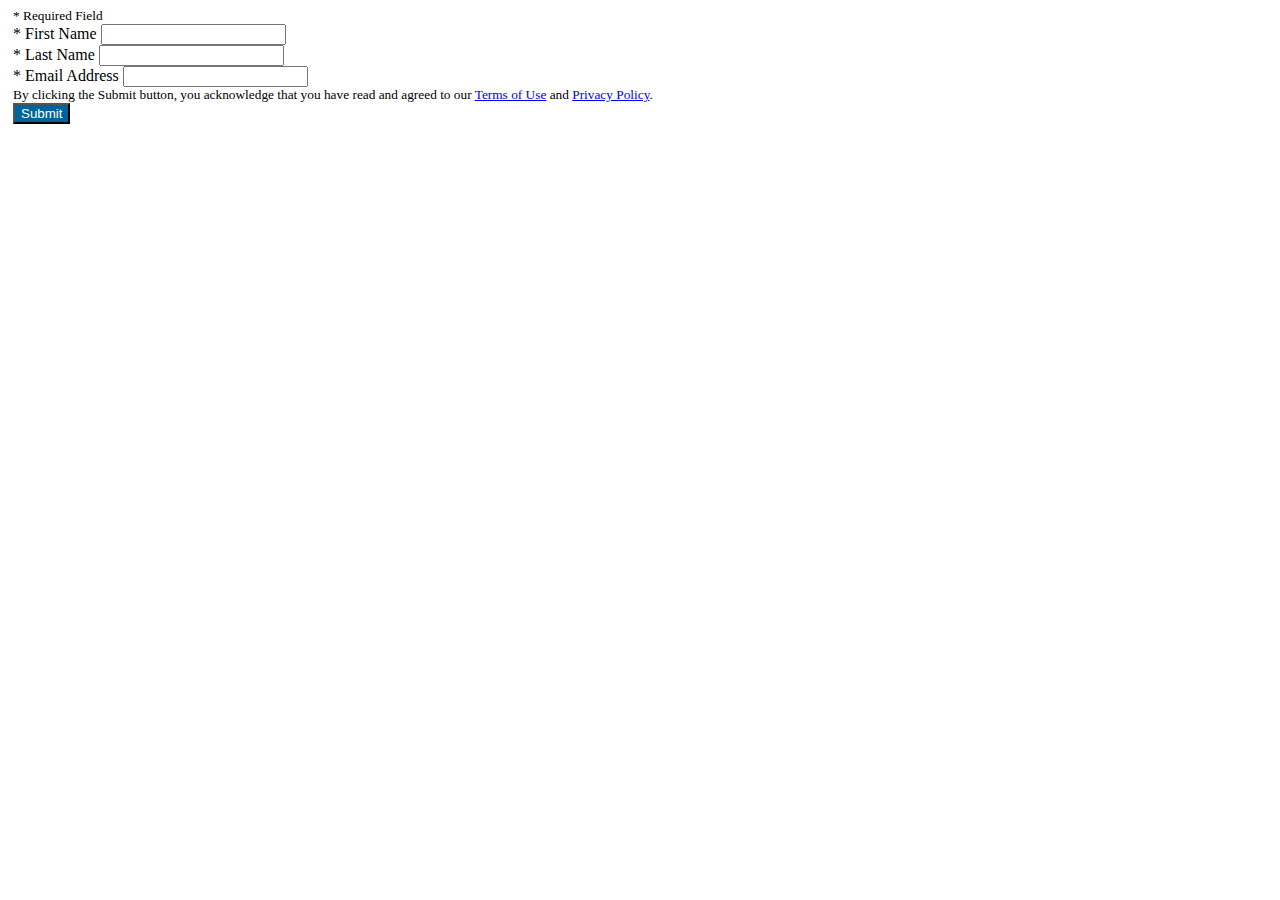
<file: index.html>
<html>
    <head>
        <meta charset="UTF-8">
        <title lang="en-us">Persona Sign Up Form</title>
        <html lang="en-us">
         
        <link rel="stylesheet" href="https://www.bshpersona.com/Content/css/bootstrap.min.css">
        <script src="https://ajax.googleapis.com/ajax/libs/jquery/1.10.2/jquery.min.js"></script>
       
        <link href="https://www.bshpersona.com/Content/css/Bosch/Site.css" rel="stylesheet" type="text/css">
        <script async="" src="https://www.bshpersona.com/cdn-cgi/bm/cv/669835187/api.js"></script>
        <!-- Google Tag Manager -->

<script>(function(w,d,s,l,i){w[l]=w[l]||[];w[l].push({'gtm.start':

    new Date().getTime(),event:'gtm.js'});var f=d.getElementsByTagName(s)[0],
    
    j=d.createElement(s),dl=l!='dataLayer'?'&l='+l:'';j.async=true;j.src=
    
    'https://www.googletagmanager.com/gtm.js?id='+i+dl;f.parentNode.insertBefore(j,f);
    
    })(window,document,'script','dataLayer','GTM-K6J2CHK');</script>
    
    <!-- End Google Tag Manager -->
    <h1 style="display: none;">Persona Forms</h1>
    </head>
    
    <body>

        <!-- Google Tag Manager (noscript) -->

<noscript><iframe src="https://www.googletagmanager.com/ns.html?id=GTM-K6J2CHK"

    height="0" width="0" style="display:none;visibility:hidden"></iframe></noscript>
    
    <!-- End Google Tag Manager (noscript) -->
    <script type="text/javascript">

        dataLayer.push({
        
        'event':'form_complete',
        
        'form_type':'download_kitchen_details',
        
        'user_segment':'selection from Consumer vs. Trade'
        
        });
        
        </script>
      
        <form id="form1"  method="POST" data-form_type="download_kitchen_details">

            <div>
                
        
              <div id="container" class="container">
                             <div class="row-fluid">
                                <div id="ContentPlaceHolder1_panSweepstakes">
        
    
                       
    <div id="ContentPlaceHolder1_ctl00_panelGrid">
            
            <div id="ContentPlaceHolder1_ctl00_panMain">
                
                <script>
                    var A = document.getElementsByTagName("form");
                    $(document).ready(function () {
                        console.log("submitting form");

                      
function validateForm()
{
    $('div').remove(".help-block");
    var fname=$('input[name=firstName]').val();
    var lname=$('input[name=lastName]').val();
    var email= $('input[name=email]').val();
    var regex = /^([a-zA-Z0-9_.+-])+\@(([a-zA-Z0-9-])+\.)+([a-zA-Z0-9]{2,4})+$/;
    var isEmailValid = regex.test(email);
  if ((fname==null || fname== "") && (lname==null || lname=="") && (email==null || email==""))
  {
    $('#firstname-group').addClass('has-error'); // add the error class to show red input
     $('#firstname-group').append('<div class="help-block" style="color:red;">' + 'First name is required' + '</div>'); // add the actual error message under our input
     $('#lastname-group').addClass('has-error'); // add the error class to show red input
     $('#lastname-group').append('<div class="help-block" style="color:red;">' + 'Last name is required' + '</div>'); // add the actual error message under our input
     $('#email-group').addClass('has-error'); // add the error class to show red input
     $('#email-group').append('<div class="help-block" style="color:red;">' + 'Email is required' + '</div>'); // add the actual error message under our input
     return false;
  }
  else if ((fname==null || fname== "") && (lname==null || lname==""))
  {
    $('#firstname-group').addClass('has-error'); // add the error class to show red input
     $('#firstname-group').append('<div class="help-block" style="color:red;">' + 'First name is required' + '</div>'); // add the actual error message under our input
     $('#lastname-group').addClass('has-error'); // add the error class to show red input
     $('#lastname-group').append('<div class="help-block" style="color:red;">' + 'Last name is required' + '</div>'); // add the actual error message under our input
     return false;
  }
  else if( (lname==null || lname=="") && (email==null || email==""))
  {
  
     $('#lastname-group').append('<div class="help-block" style="color:red;">' + 'Last name is required' + '</div>'); // add the actual error message under our input
     $('#email-group').addClass('has-error'); // add the error class to show red input
     $('#email-group').append('<div class="help-block" style="color:red;">' + 'Email is required' + '</div>'); // add the actual error message under our input
     return false;
  }
  else if ((fname==null || fname== "") && (email==null || email=="")){
    $('#firstname-group').addClass('has-error'); // add the error class to show red input
     $('#firstname-group').append('<div class="help-block" style="color:red;">' + 'First name is required' + '</div>'); // add the actual error message under our input
   
     $('#email-group').addClass('has-error'); // add the error class to show red input
     $('#email-group').append('<div class="help-block" style="color:red;">' + 'Email is required' + '</div>'); // add the actual error message under our input
     return false;
  }
  else  if (fname==null || fname=="" )
    {
      
     $('#firstname-group').addClass('has-error'); // add the error class to show red input
     $('#firstname-group').append('<div class="help-block" style="color:red;">' + 'First name is required' + '</div>'); // add the actual error message under our input
   
        return false;
    }
    else if (lname==null || lname=="")
    {
      
     $('#lastname-group').addClass('has-error'); // add the error class to show red input
     $('#lastname-group').append('<div class="help-block" style="color:red;">' + 'Last name is required' + '</div>'); // add the actual error message under our input
     return false;
    }
    else if (email==null || email=="")
    {
        $('#email-group').addClass('has-error'); // add the error class to show red input
     $('#email-group').append('<div class="help-block" style="color:red;">' + 'Email is required' + '</div>'); // add the actual error message under our input
   
     return false;
    }
    else if(!isEmailValid)
    {
   
   
        $('#email-group').addClass('has-error'); // add the error class to show red input
     $('#email-group').append('<div class="help-block" style="color:red;">' + 'Email is not valid' + '</div>'); // add the actual error message under our input
     return false;  
    
    }

    else{
        var formData = {
                            "promoIDExt":"3f94e6d0-018e-4d18-bc24-47c6097fa6a0",
                            'firstName'              : $('input[name=firstName]').val(),
                            'lastName'             : $('input[name=lastName]').val(),
                            'email'    : $('input[name=email]').val(),
                            "zipCode": null
                        };

                        console.log("formData",formData)

        $.ajax({
        type: 'post',
        url: 'https://www.bshpersona.com/personaAPI/data/LeadAPISubmitData',
        data: JSON.stringify(formData),
        success: function (response) {
            console.log("response");
           window.location.replace("./success.html"); 
     
        }
      });

    }
}

  $(function () {

    $('form').on('submit', function (e) {
      e.preventDefault();

      validateForm();


    });
  });



              

                         });
                    
    
                </script> 
                <style>
                    body {
                        font-family: BoschSans Regular;
                        overflow-x: hidden;
                    }
    
                    .btn-primary, .btn-primary:hover, .btn-primary:active, .btn-primary:visited {
                        background-color: #00639a !important;
                        color: #fff;
                    }
                    .container {
        width: 100%;
        
        max-width: 100%;
        padding-right: 5px;
        padding-left: 5px;
        margin-right: auto;
        margin-left: auto;
    }
                </style>

                <div class="well">
    
    
                    <div class="form-row">
                        <div class="form-group col-md-12 pull-right float-right">
                            <span id="ContentPlaceHolder1_ctl00_Label1" class="pull-right float-right"><small><span class="text-danger">* </span>Required Field</small></span>
                        </div>
                    </div>
                    
     <!-- NAME -->
     <div class="form-row">
         <div class="form-group col-sm-6">
            <div id="firstname-group" class="form-group">
                <span id="ContentPlaceHolder1_ctl00_lblfname" class="form-control-label" for="ctl00_ContentPlaceHolder1_ctl00_rFname_text"><span class="text-danger">*</span></span>
                <label for="firstName">First Name</label>
                <input type="text" class="form-control" id="firstName" name="firstName" placeholder="" aria-labelledby="firstName firstname-group">
                <!-- errors will go here -->
            </div>
         </div>

         <div class="form-group col-sm-6">
                <!-- Last Name -->
    <div id="lastname-group" class="form-group">
        <span id="ContentPlaceHolder1_ctl00_lblfname" class="form-control-label" for="ctl00_ContentPlaceHolder1_ctl00_rFname_text"><span class="text-danger">*</span></span>
        <label for="lastName">Last Name</label>
        <input type="text" class="form-control" name="lastName" id="lastName" placeholder="" aria-labelledby="lastName lastname-group">
        <!-- errors will go here -->
    </div>
         </div>
         
     </div>
 

   

 

     <!-- EMAIL -->
     <div id="email-group" class="form-group">
        <span id="ContentPlaceHolder1_ctl00_lblfname" class="form-control-label" for="ctl00_ContentPlaceHolder1_ctl00_rFname_text"><span class="text-danger">*</span></span>
        <label for="email">Email Address</label>
        <input type="text" class="form-control" name="email" id="email" placeholder="" aria-labelledby="lastName lastname-group">
        <!-- errors will go here -->
    </div>
                    
                  
                    
    
                    <div class="form-row">
                        <div class="col-sm-12 ">
    
                            <small>
                                <span id="ContentPlaceHolder1_ctl00_lblopt2">By clicking the Submit button, you acknowledge that you have read and agreed to our <a href="https://www.bosch-home.com/us/about/imprint/legal" target="_blank">Terms of Use</a> and <a href="https://www.bosch-home.com/us/about/imprint/privacypolicy" target="_blank">Privacy Policy</a>.</span>
                            </small>
                        </div>
    
                    </div>
    
    
    
    
                    <!-- form-group -->
    
                    <div class="row top-marginSubmit">
                        <div class="col-sm-12">
                            <input type="submit" name="ctl00$ContentPlaceHolder1$ctl00$btnSubmit" value="Submit"  id="ContentPlaceHolder1_ctl00_btnSubmit" class="btn btn-primary">
                        </div>
    
                    </div>
                </div>
    
    
                
                </div>
            
            </div>
                  
        </div>
    
    
    
    </div></div>
                 
    </div>   
                          
    </form>

</html>
</file>
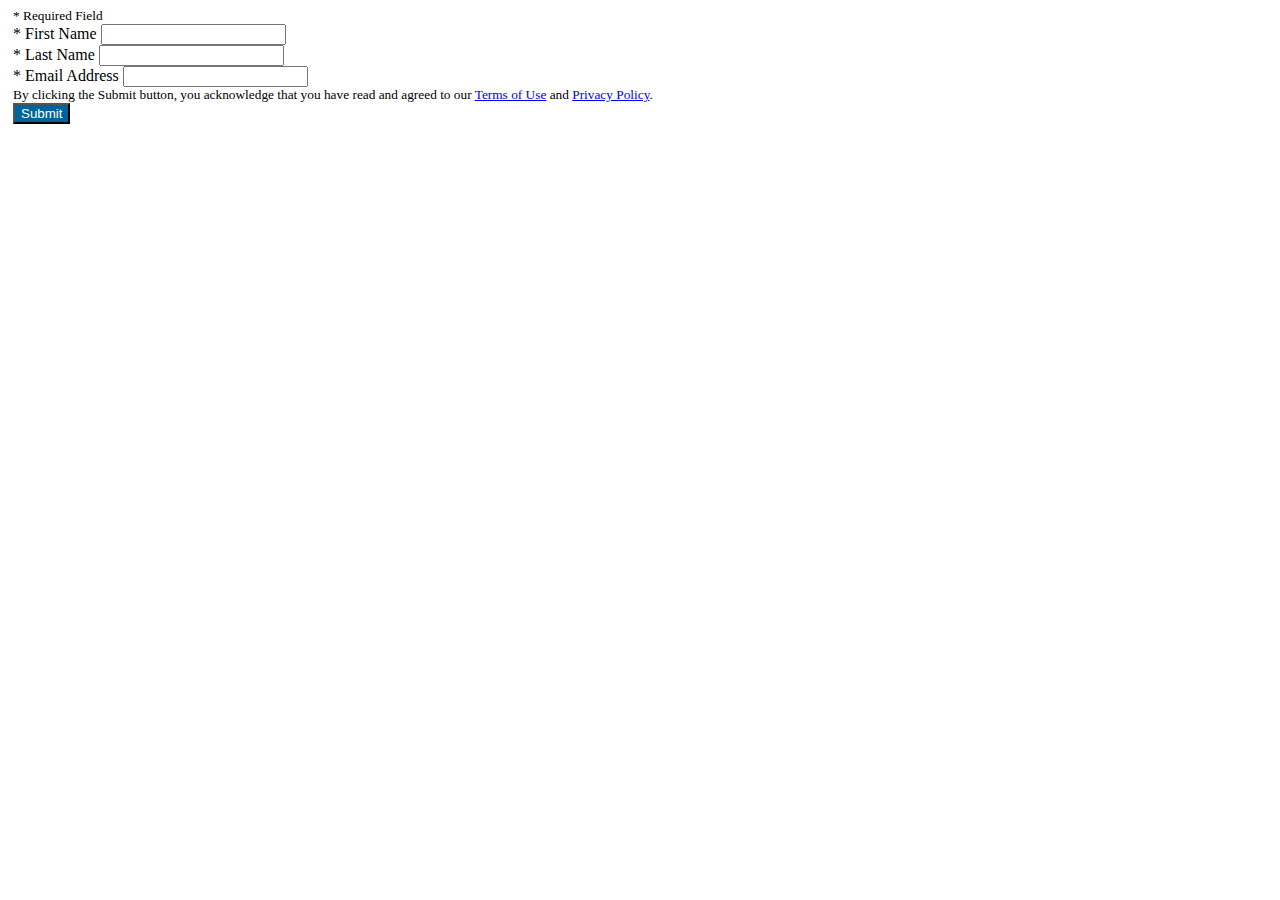
<file: home.html>
<html>
    <head>
        <meta charset="UTF-8">
        <title lang="en-us">Persona Sign Up Form</title>
        <html lang="en-us">
         
        <link rel="stylesheet" href="https://www.bshpersona.com/Content/css/bootstrap.min.css">
        <script src="https://ajax.googleapis.com/ajax/libs/jquery/1.10.2/jquery.min.js"></script>
       
        <link href="https://www.bshpersona.com/Content/css/Bosch/Site.css" rel="stylesheet" type="text/css">
        <script async="" src="https://www.bshpersona.com/cdn-cgi/bm/cv/669835187/api.js"></script>
        <!-- Google Tag Manager -->

<script>(function(w,d,s,l,i){w[l]=w[l]||[];w[l].push({'gtm.start':

    new Date().getTime(),event:'gtm.js'});var f=d.getElementsByTagName(s)[0],
    
    j=d.createElement(s),dl=l!='dataLayer'?'&l='+l:'';j.async=true;j.src=
    
    'https://www.googletagmanager.com/gtm.js?id='+i+dl;f.parentNode.insertBefore(j,f);
    
    })(window,document,'script','dataLayer','GTM-K6J2CHK');</script>
    
    <!-- End Google Tag Manager -->
    <h1 style="display: none;">Persona Forms</h1>
    </head>
    
    <body>

        <!-- Google Tag Manager (noscript) -->

<noscript><iframe src="https://www.googletagmanager.com/ns.html?id=GTM-K6J2CHK"

    height="0" width="0" style="display:none;visibility:hidden"></iframe></noscript>
    
    <!-- End Google Tag Manager (noscript) -->
    <script type="text/javascript">

        dataLayer.push({
        
        'event':'form_complete',
        
        'form_type':'download_kitchen_details',
        
        'user_segment':'selection from Consumer vs. Trade'
        
        });
        
        </script>
      
        <form id="form1"  method="POST" data-form_type="download_kitchen_details">

            <div>
                
        
              <div id="container" class="container">
                             <div class="row-fluid">
                                <div id="ContentPlaceHolder1_panSweepstakes">
        
    
                       
    <div id="ContentPlaceHolder1_ctl00_panelGrid">
            
            <div id="ContentPlaceHolder1_ctl00_panMain">
                
                <script>
                    var A = document.getElementsByTagName("form");
                    $(document).ready(function () {
                        console.log("submitting form");

                      
function validateForm()
{
    $('div').remove(".help-block");
    var fname=$('input[name=firstName]').val();
    var lname=$('input[name=lastName]').val();
    var email= $('input[name=email]').val();
  if ((fname==null || fname== "") && (lname==null || lname=="") && (email==null || email==""))
  {
    $('#firstname-group').addClass('has-error'); // add the error class to show red input
     $('#firstname-group').append('<div class="help-block" style="color:red;">' + 'First name is required' + '</div>'); // add the actual error message under our input
     $('#lastname-group').addClass('has-error'); // add the error class to show red input
     $('#lastname-group').append('<div class="help-block" style="color:red;">' + 'Last name is required' + '</div>'); // add the actual error message under our input
     $('#email-group').addClass('has-error'); // add the error class to show red input
     $('#email-group').append('<div class="help-block" style="color:red;">' + 'Email is required' + '</div>'); // add the actual error message under our input
     return false;
  }
  else  if (fname==null || fname=="" )
    {
      
     $('#firstname-group').addClass('has-error'); // add the error class to show red input
     $('#firstname-group').append('<div class="help-block" style="color:red;">' + 'First name is required' + '</div>'); // add the actual error message under our input
   
        return false;
    }
    else if (lname==null || lname=="")
    {
      
     $('#lastname-group').addClass('has-error'); // add the error class to show red input
     $('#lastname-group').append('<div class="help-block" style="color:red;">' + 'Last name is required' + '</div>'); // add the actual error message under our input
     return false;
    }
    else if (email==null || email=="")
    {
        $('#email-group').addClass('has-error'); // add the error class to show red input
     $('#email-group').append('<div class="help-block" style="color:red;">' + 'Email is required' + '</div>'); // add the actual error message under our input
     return false;
    }

    else{
        var formData = {
                            "promoIDExt":"3f94e6d0-018e-4d18-bc24-47c6097fa6a0",
                            'firstName'              : $('input[name=firstName]').val(),
                            'lastName'             : $('input[name=lastName]').val(),
                            'email'    : $('input[name=email]').val(),
                            "zipCode": null
                        };

                        console.log("formData",formData)

        $.ajax({
        type: 'post',
        url: 'https://www.bshpersona.com/personaAPI/data/LeadAPISubmitData',
        data: JSON.stringify(formData),
        success: function (response) {
            console.log("response");
           window.location.replace("./success.html"); 
     
        }
      });

    }
}

  $(function () {

    $('form').on('submit', function (e) {
      e.preventDefault();

      validateForm();


    });
  });



              

                         });
                    
    
                </script> 
                <style>
                    body {
                        font-family: BoschSans Regular;
                        overflow-x: hidden;
                    }
    
                    .btn-primary, .btn-primary:hover, .btn-primary:active, .btn-primary:visited {
                        background-color: #00639a !important;
                        color: #fff;
                    }
                    .container {
        width: 100%;
        
        max-width: 100%;
        padding-right: 5px;
        padding-left: 5px;
        margin-right: auto;
        margin-left: auto;
    }
                </style>

                <div class="well">
    
    
                    <div class="form-row">
                        <div class="form-group col-md-12 pull-right float-right">
                            <span id="ContentPlaceHolder1_ctl00_Label1" class="pull-right float-right"><small><span class="text-danger">* </span>Required Field</small></span>
                        </div>
                    </div>
                    
     <!-- NAME -->
     <div class="form-row">
         <div class="form-group col-sm-6">
            <div id="firstname-group" class="form-group">
                <span id="ContentPlaceHolder1_ctl00_lblfname" class="form-control-label" for="ctl00_ContentPlaceHolder1_ctl00_rFname_text"><span class="text-danger">*</span></span>
                <label for="firstName">First Name</label>
                <input type="text" class="form-control" id="firstName" name="firstName" placeholder="" aria-labelledby="firstName firstname-group">
                <!-- errors will go here -->
            </div>
         </div>

         <div class="form-group col-sm-6">
                <!-- Last Name -->
    <div id="lastname-group" class="form-group">
        <span id="ContentPlaceHolder1_ctl00_lblfname" class="form-control-label" for="ctl00_ContentPlaceHolder1_ctl00_rFname_text"><span class="text-danger">*</span></span>
        <label for="lastName">Last Name</label>
        <input type="text" class="form-control" name="lastName" id="lastName" placeholder="" aria-labelledby="lastName lastname-group">
        <!-- errors will go here -->
    </div>
         </div>
         
     </div>
 

   

 

     <!-- EMAIL -->
     <div id="email-group" class="form-group">
        <span id="ContentPlaceHolder1_ctl00_lblfname" class="form-control-label" for="ctl00_ContentPlaceHolder1_ctl00_rFname_text"><span class="text-danger">*</span></span>
        <label for="email">Email Address</label>
        <input type="text" class="form-control" name="email" id="email" placeholder="" aria-labelledby="lastName lastname-group">
        <!-- errors will go here -->
    </div>
                    
                  
                    
    
                    <div class="form-row">
                        <div class="col-sm-12 ">
    
                            <small>
                                <span id="ContentPlaceHolder1_ctl00_lblopt2">By clicking the Submit button, you acknowledge that you have read and agreed to our <a href="https://www.bosch-home.com/us/about/imprint/legal" target="_blank">Terms of Use</a> and <a href="https://www.bosch-home.com/us/about/imprint/privacypolicy" target="_blank">Privacy Policy</a>.</span>
                            </small>
                        </div>
    
                    </div>
    
    
    
    
                    <!-- form-group -->
    
                    <div class="row top-marginSubmit">
                        <div class="col-sm-12">
                            <input type="submit" name="ctl00$ContentPlaceHolder1$ctl00$btnSubmit" value="Submit"  id="ContentPlaceHolder1_ctl00_btnSubmit" class="btn btn-primary">
                        </div>
    
                    </div>
                </div>
    
    
                
                </div>
            
            </div>
                  
        </div>
    
    
    
    </div></div>
                 
    </div>   
                          
    </form>

</html>
</file>
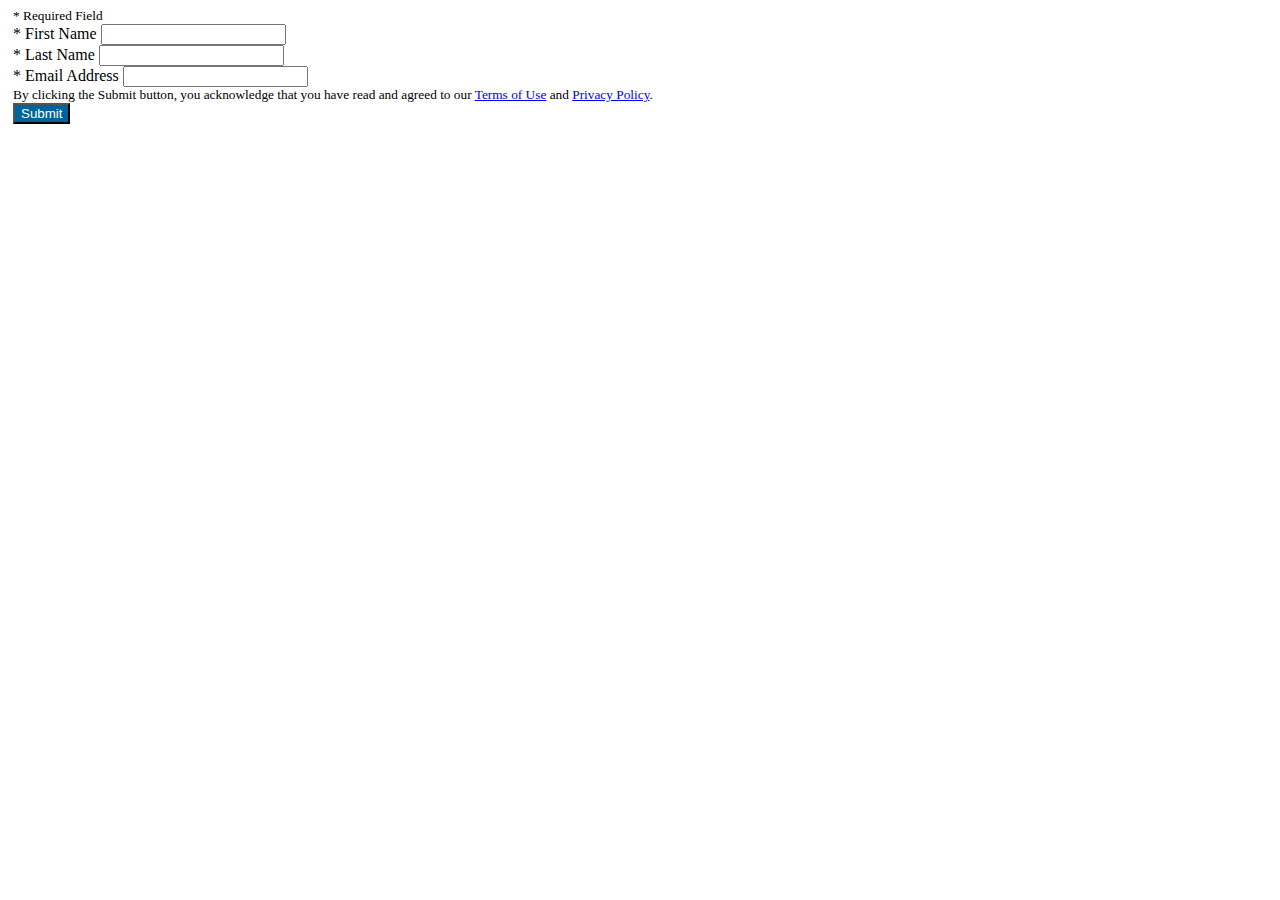
<file: trade.html>
<html>
    <head>
        <meta charset="UTF-8">
        <title lang="en-us">Persona Sign Up Form</title>
        <html lang="en-us">
         
        <link rel="stylesheet" href="https://www.bshpersona.com/Content/css/bootstrap.min.css">
        <script src="https://ajax.googleapis.com/ajax/libs/jquery/1.10.2/jquery.min.js"></script>
       
        <link href="https://www.bshpersona.com/Content/css/Bosch/Site.css" rel="stylesheet" type="text/css">
        <script async="" src="https://www.bshpersona.com/cdn-cgi/bm/cv/669835187/api.js"></script>
        <!-- Google Tag Manager -->

<script>(function(w,d,s,l,i){w[l]=w[l]||[];w[l].push({'gtm.start':

    new Date().getTime(),event:'gtm.js'});var f=d.getElementsByTagName(s)[0],
    
    j=d.createElement(s),dl=l!='dataLayer'?'&l='+l:'';j.async=true;j.src=
    
    'https://www.googletagmanager.com/gtm.js?id='+i+dl;f.parentNode.insertBefore(j,f);
    
    })(window,document,'script','dataLayer','GTM-K6J2CHK');</script>
    
    <!-- End Google Tag Manager -->
    <h1 style="display: none;">Persona Forms</h1>
    </head>
    
    <body>

        <!-- Google Tag Manager (noscript) -->

<noscript><iframe src="https://www.googletagmanager.com/ns.html?id=GTM-K6J2CHK"

    height="0" width="0" style="display:none;visibility:hidden"></iframe></noscript>
    
    <!-- End Google Tag Manager (noscript) -->
    <script type="text/javascript">

        dataLayer.push({
        
        'event':'form_complete',
        
        'form_type':'download_kitchen_details',
        
        'user_segment':'selection from Consumer vs. Trade'
        
        });
        
        </script>
      
        <form id="form1"  method="POST" data-form_type="download_kitchen_details">

            <div>
                
        
              <div id="container" class="container">
                             <div class="row-fluid">
                                <div id="ContentPlaceHolder1_panSweepstakes">
        
    
                       
    <div id="ContentPlaceHolder1_ctl00_panelGrid">
            
            <div id="ContentPlaceHolder1_ctl00_panMain">
                
                <script>
                    var A = document.getElementsByTagName("form");
                    $(document).ready(function () {
                        console.log("submitting form");

                      
function validateForm()
{
    $('div').remove(".help-block");
    var fname=$('input[name=firstName]').val();
    var lname=$('input[name=lastName]').val();
    var email= $('input[name=email]').val();
    var regex = /^([a-zA-Z0-9_.+-])+\@(([a-zA-Z0-9-])+\.)+([a-zA-Z0-9]{2,4})+$/;
    var isEmailValid = regex.test(email);
  if ((fname==null || fname== "") && (lname==null || lname=="") && (email==null || email==""))
  {
    $('#firstname-group').addClass('has-error'); // add the error class to show red input
     $('#firstname-group').append('<div class="help-block" style="color:red;">' + 'First name is required' + '</div>'); // add the actual error message under our input
     $('#lastname-group').addClass('has-error'); // add the error class to show red input
     $('#lastname-group').append('<div class="help-block" style="color:red;">' + 'Last name is required' + '</div>'); // add the actual error message under our input
     $('#email-group').addClass('has-error'); // add the error class to show red input
     $('#email-group').append('<div class="help-block" style="color:red;">' + 'Email is required' + '</div>'); // add the actual error message under our input
     return false;
  }
  else if ((fname==null || fname== "") && (lname==null || lname==""))
  {
    $('#firstname-group').addClass('has-error'); // add the error class to show red input
     $('#firstname-group').append('<div class="help-block" style="color:red;">' + 'First name is required' + '</div>'); // add the actual error message under our input
     $('#lastname-group').addClass('has-error'); // add the error class to show red input
     $('#lastname-group').append('<div class="help-block" style="color:red;">' + 'Last name is required' + '</div>'); // add the actual error message under our input
     return false;
  }
  else if( (lname==null || lname=="") && (email==null || email==""))
  {
  
     $('#lastname-group').append('<div class="help-block" style="color:red;">' + 'Last name is required' + '</div>'); // add the actual error message under our input
     $('#email-group').addClass('has-error'); // add the error class to show red input
     $('#email-group').append('<div class="help-block" style="color:red;">' + 'Email is required' + '</div>'); // add the actual error message under our input
     return false;
  }
  else if ((fname==null || fname== "") && (email==null || email=="")){
    $('#firstname-group').addClass('has-error'); // add the error class to show red input
     $('#firstname-group').append('<div class="help-block" style="color:red;">' + 'First name is required' + '</div>'); // add the actual error message under our input
   
     $('#email-group').addClass('has-error'); // add the error class to show red input
     $('#email-group').append('<div class="help-block" style="color:red;">' + 'Email is required' + '</div>'); // add the actual error message under our input
     return false;
  }
  else  if (fname==null || fname=="" )
    {
      
     $('#firstname-group').addClass('has-error'); // add the error class to show red input
     $('#firstname-group').append('<div class="help-block" style="color:red;">' + 'First name is required' + '</div>'); // add the actual error message under our input
   
        return false;
    }
    else if (lname==null || lname=="")
    {
      
     $('#lastname-group').addClass('has-error'); // add the error class to show red input
     $('#lastname-group').append('<div class="help-block" style="color:red;">' + 'Last name is required' + '</div>'); // add the actual error message under our input
     return false;
    }
    else if (email==null || email=="")
    {
        $('#email-group').addClass('has-error'); // add the error class to show red input
     $('#email-group').append('<div class="help-block" style="color:red;">' + 'Email is required' + '</div>'); // add the actual error message under our input
   
     return false;
    }
    else if(!isEmailValid)
    {
   
   
        $('#email-group').addClass('has-error'); // add the error class to show red input
     $('#email-group').append('<div class="help-block" style="color:red;">' + 'Email is not valid' + '</div>'); // add the actual error message under our input
     return false;  
    
    }

    else{
        var formData = {
            "promoIDExt":"fe6f3148-8bf3-411e-9156-61a748d376e9",
                            'firstName'              : $('input[name=firstName]').val(),
                            'lastName'             : $('input[name=lastName]').val(),
                            'email'    : $('input[name=email]').val(),
                            "zipCode": null
                        };

                        console.log("formData",formData)

        $.ajax({
        type: 'post',
        url: 'https://www.bshpersona.com/personaAPI/data/LeadAPISubmitData',
        data: JSON.stringify(formData),
        success: function (response) {
            console.log("response");
           window.location.replace("./success.html"); 
     
        }
      });

    }
}

  $(function () {

    $('form').on('submit', function (e) {
      e.preventDefault();

      validateForm();


    });
  });



              

                         });
                    
    
                </script> 
                <style>
                    body {
                        font-family: BoschSans Regular;
                        overflow-x: hidden;
                    }
    
                    .btn-primary, .btn-primary:hover, .btn-primary:active, .btn-primary:visited {
                        background-color: #00639a !important;
                        color: #fff;
                    }
                    .container {
        width: 100%;
        
        max-width: 100%;
        padding-right: 5px;
        padding-left: 5px;
        margin-right: auto;
        margin-left: auto;
    }
                </style>

                <div class="well">
    
    
                    <div class="form-row">
                        <div class="form-group col-md-12 pull-right float-right">
                            <span id="ContentPlaceHolder1_ctl00_Label1" class="pull-right float-right"><small><span class="text-danger">* </span>Required Field</small></span>
                        </div>
                    </div>
                    
     <!-- NAME -->
     <div class="form-row">
         <div class="form-group col-sm-6">
            <div id="firstname-group" class="form-group">
                <span id="ContentPlaceHolder1_ctl00_lblfname" class="form-control-label" for="ctl00_ContentPlaceHolder1_ctl00_rFname_text"><span class="text-danger">*</span></span>
                <label for="firstName">First Name</label>
                <input type="text" class="form-control" id="firstName" name="firstName" placeholder="" aria-labelledby="firstName firstname-group">
                <!-- errors will go here -->
            </div>
         </div>

         <div class="form-group col-sm-6">
                <!-- Last Name -->
    <div id="lastname-group" class="form-group">
        <span id="ContentPlaceHolder1_ctl00_lblfname" class="form-control-label" for="ctl00_ContentPlaceHolder1_ctl00_rFname_text"><span class="text-danger">*</span></span>
        <label for="lastName">Last Name</label>
        <input type="text" class="form-control" name="lastName" id="lastName" placeholder="" aria-labelledby="lastName lastname-group">
        <!-- errors will go here -->
    </div>
         </div>
         
     </div>
 

   

 

     <!-- EMAIL -->
     <div id="email-group" class="form-group">
        <span id="ContentPlaceHolder1_ctl00_lblfname" class="form-control-label" for="ctl00_ContentPlaceHolder1_ctl00_rFname_text"><span class="text-danger">*</span></span>
        <label for="email">Email Address</label>
        <input type="text" class="form-control" name="email" id="email" placeholder="" aria-labelledby="lastName lastname-group">
        <!-- errors will go here -->
    </div>
                    
                  
                    
    
                    <div class="form-row">
                        <div class="col-sm-12 ">
    
                            <small>
                                <span id="ContentPlaceHolder1_ctl00_lblopt2">By clicking the Submit button, you acknowledge that you have read and agreed to our <a href="https://www.bosch-home.com/us/about/imprint/legal" target="_blank">Terms of Use</a> and <a href="https://www.bosch-home.com/us/about/imprint/privacypolicy" target="_blank">Privacy Policy</a>.</span>
                            </small>
                        </div>
    
                    </div>
    
    
    
    
                    <!-- form-group -->
    
                    <div class="row top-marginSubmit">
                        <div class="col-sm-12">
                            <input type="submit" name="ctl00$ContentPlaceHolder1$ctl00$btnSubmit" value="Submit"  id="ContentPlaceHolder1_ctl00_btnSubmit" class="btn btn-primary">
                        </div>
    
                    </div>
                </div>
    
    
                
                </div>
            
            </div>
                  
        </div>
    
    
    
    </div></div>
                 
    </div>   
                          
    </form>

</html>
</file>
